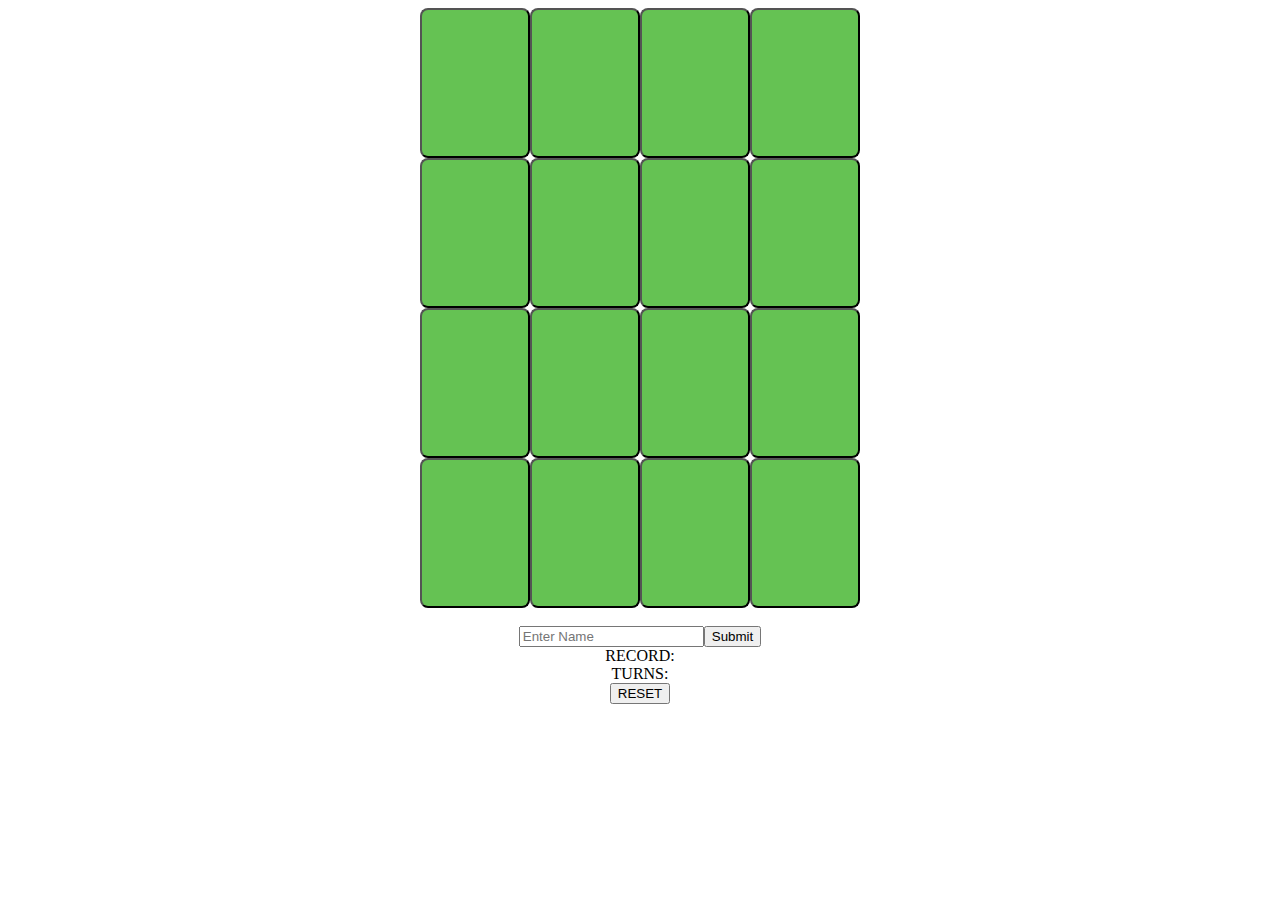
<file: index.html>
<!DOCTYPE html>
<html lang="en">
  <head>
    <link rel="stylesheet" href="styles.css" />
    <meta charset="UTF-8" />
    <meta http-equiv="X-UA-Compatible" content="IE=edge" />
    <meta name="viewport" content="width=device-width, initial-scale=1.0" />
    <title>Match Game</title>
  </head>
  <body>
    <div class="center flex-container">
      <button class="gameSpace -1"></button>
      <button class="gameSpace -3"></button>
      <button class="gameSpace -1"></button>
      <button class="gameSpace -8"></button>
    </div>
    <div class="center flex-container">
      <button class="gameSpace -6"></button>
      <button class="gameSpace -7"></button>
      <button class="gameSpace -4"></button>
      <button class="gameSpace -8"></button>
    </div>
    <div class="center flex-container">
      <button class="gameSpace -2"></button>
      <button class="gameSpace -5"></button>
      <button class="gameSpace -3"></button>
      <button class="gameSpace -4"></button>
    </div>
    <div class="center flex-container">
      <button class="gameSpace -5"></button>
      <button class="gameSpace -2"></button>
      <button class="gameSpace -6"></button>
      <button class="gameSpace -7"></button>
    </div>
    <div>
    </br>
      <form class="center">
        <input type="text" name="userName" id="nameID" placeholder="Enter Name"/>
        <input type="button" id="submitButton" value="Submit" onclick="insertName()"/>
      </form>
    </div>
    <div class="center">
      <span id="userName"></span><span id="record">RECORD: </span>
    </br>
    </div>
    <div class="center">
      <span id="userClick">TURNS: </span>
    </br>
    </div>
    <div class="center">
      <button id="reset">RESET</button>
    </div>
    <footer>
      <script src="script.js"></script>
    </footer>
  </body>
</html>
</file>
<file: styles.css>
.gameSpace {
  background-color: rgba(42, 170, 17, 0.723);
  border-radius: 8px;
  color: rgba(42, 170, 17, 0.723);
  font-size: 100px;
  height: 150px;
  width: 110px;
}

.flex-container {
  display: flex;
}

.preventClick {
  pointer-events: none;
}

.gameSpace:hover {
  box-shadow: 0 12px 16px 0 rgb(0, 0, 0), 0 17px 50px 0 rgba(0, 0, 0, 0.19);
}

.center {
  display: flex;
  justify-content: center;
}
</file>
